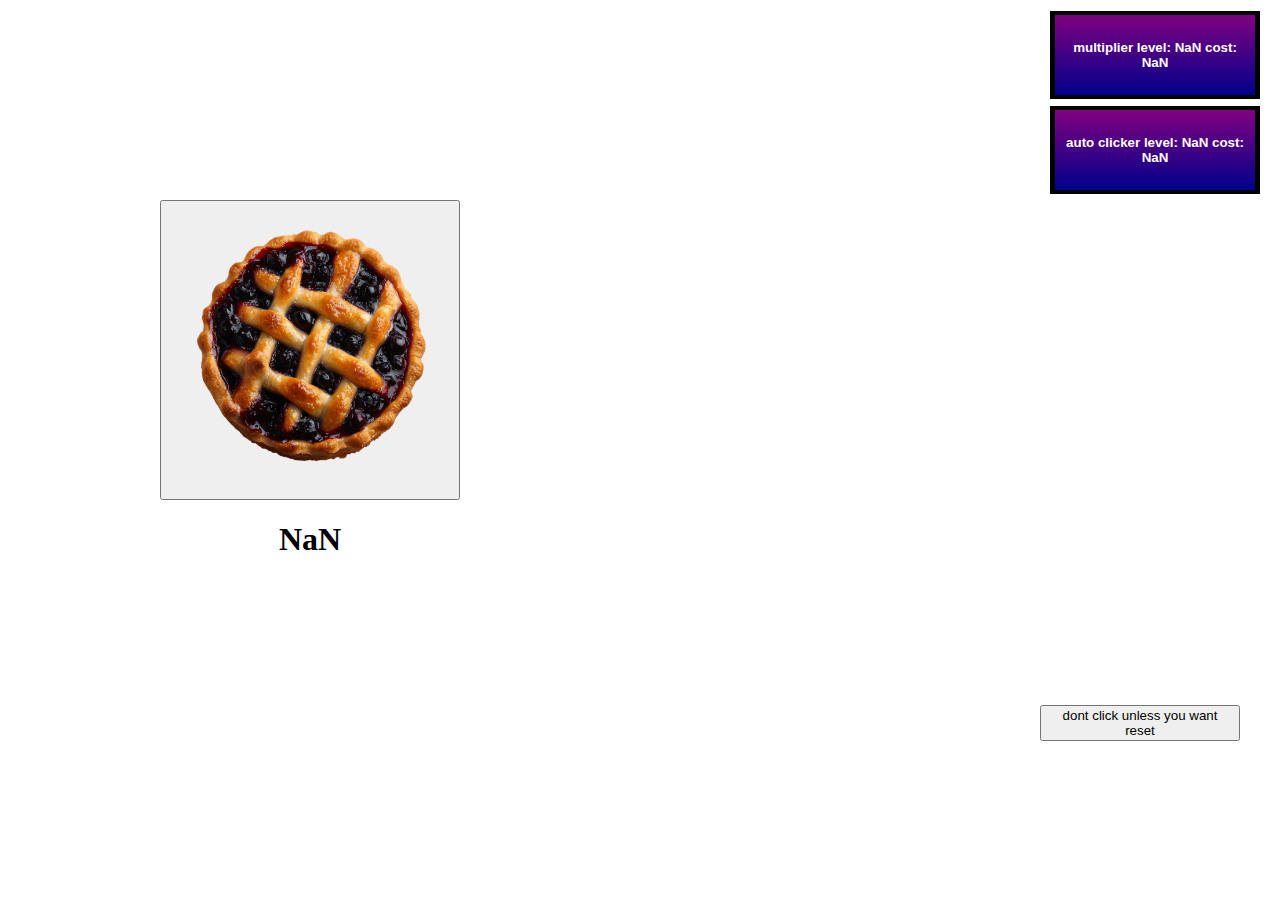
<file: blueberry pie clicker restart/index.html>
<!DOCTYPE html>
<html lang="en">
<head>
    <meta charset="UTF-8">
    <meta name="viewport" content="width=device-width, initial-scale=1.0">
    <title>blueberry pie clicker</title>
    <link rel="icon" href="bluberry pie.webp">
    <link rel="stylesheet" href="style.css">
    <script src="java.js" defer></script>
</head>
<body>
<div id="theRighhtDiv">
    <button id="mainClicker"  onclick="add()"><img src="bluberry pie.webp" id="mainClickerIMG"></button>

    <h1 id="counter">0</h1>
</div>


<div id="theLeftDiv">
    <div id="UpgradeContainer">
    <button id="multiplierButton" class="upgradeButtons" onclick="multiplier()"> add more</button>
    <button id="autoClickerButton" class="upgradeButtons" onclick="upgradeAutoClicker()">auto click</button>
    <button onclick="reset()" id="RESETBUTTON">dont click unless you want reset</button>
    </div>
 </div>



</body>
</html>
</file>
<file: blueberry pie clicker restart/style.css>
body
{
    display: flex;
    justify-content: center;
    margin: 0;
}

#mainClicker
{
   height: 100%;
   width: 100%;
}
#mainClickerIMG
{
height: 100%;
   width: 100%;
}
#theLeftDiv
{
    display: flex;
    justify-content: end;
    margin-right: 40px;
    height: 50%;
    width: 50%;
}
#theRighhtDiv
{
    display: grid;
    grid-template-columns: 300px;
    grid-template-rows: 300px;
    position: relative;
    text-align: center;
    justify-content: center;
    height: 50%;
    width: 50%;
    margin-top: 200px;
    
}
.upgradeButtons
{
    width: 200px;
    height: 80px;
    border: none;
    margin: 15px;
    color: white;
    background: linear-gradient(to top, darkblue, purple); 
    position: relative;
    display: flex;
    justify-content: center;
    align-items: center;
    font-weight: bold;
}
.upgradeButtons::after
{
    content: "";
    position: absolute;
    background: black;
    width: 105%;
    height: 110%;
    z-index: -1;
}
#clickPopUp
{
    position: absolute;
    background-color: black;
}
#UpgradeContainer
{
    height: 100%;
    width: 200px;
}
#RESETBUTTON
{
    margin-top: 500px;
}
</file>
